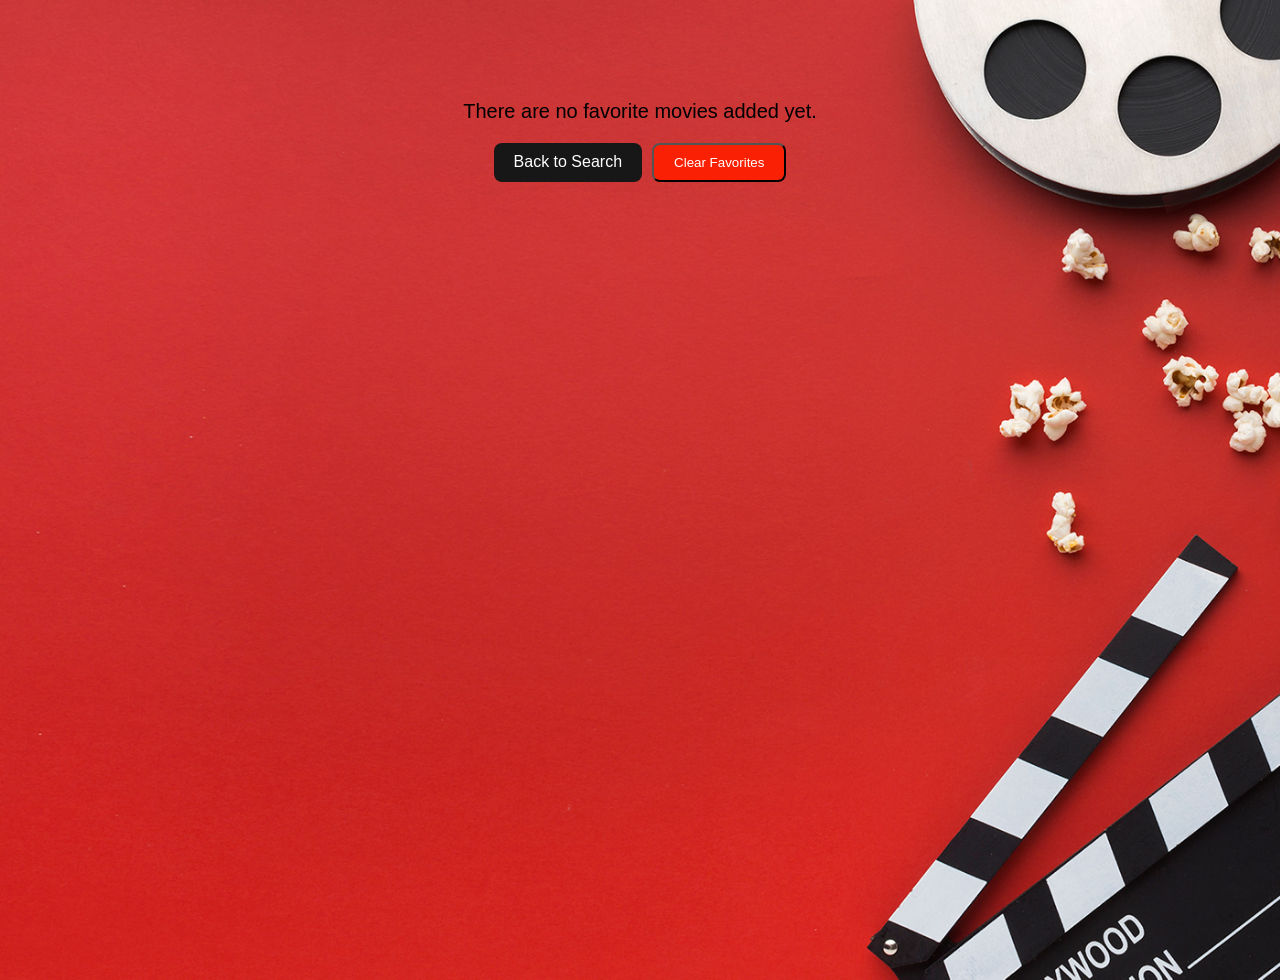
<file: favorites.html>
<!doctype html>
<html lang="en">
  <head>
    <meta charset="UTF-8" />
    <meta name="viewport" content="width=device-width, initial-scale=1.0" />
    <title>Favorites Movies</title>
    <link rel="stylesheet" href="style.css" />
  </head>
  <body>
    <div id="favorites"></div>

    <div id="toast"></div>
    <div class="favorites-movies">
      <script src="favoritesPage.js" defer></script>
      <a href="index.html" class="search-back">Back to Search</a>
      <button id="clearFavorites" class="btn-clearfav">Clear Favorites</button>
    </div>
  </body>
</html>
</file>
<file: style.css>
*::before,
*::after {
    box-sizing: border-box;
}



root {
    /* Header/Footer sizing that adapts */
    --header-h: 64px;
    --footer-h: 36px;

    /* Page width + spacing */
    --page-max: 1200px;
    --pad: 16px;
}

h1 {
    font-family: Arial, Helvetica, sans-serif;
    -webkit-text-stroke: 1px black;
    -webkit-text-fill-color: white;
    text-align: center;
    -webkit-text-stroke: 1px rgb(0, 0, 0);
    -webkit-text-fill-color: rgb(255, 255, 255);
}

header {
    background-color: #000000;
    text-align: center;
    font-size: 50px;
    color: white;
    font-family: Impact, Haettenschweiler, 'Arial Narrow Bold', sans-serif;
    position: fixed;
    top: 0;
    left: 0;
    width: 100%;
    z-index: 1000;
    padding: 5px;

}


body {
    font-family: Arial, sans-serif;
    padding-top: 80px;
    background: #f4f4f4;
    background-image: url("cinemaimg.jpg");
    background-size: cover;
    background-repeat: no-repeat;
    min-height: 100vh;
    margin: 0;
}


#movies {
    display: grid;
    grid-template-columns: repeat(auto-fill, minmax(250px, 1fr));
    gap: 20px;
    padding: var(--pad);
}

.movie {
    background: rgba(255, 255, 255, 0.795);
    justify-items: center;
    padding: 20px;
    border: 2px solid black;
    border-radius: 8px;
    box-shadow: 0 4px 8px rgba(0, 0, 0, 0.2);
    overflow: hidden;


}

.movie img {
    width: 100%;
    max-width: 180px;
    height: auto;
}




.input-container {
    position: relative;
    width: 100%;
    max-width: 400px;
    /* Center the container horizontally */
    margin: 20px auto;
}


.clear-btn {
    position: absolute;
    top: 35%;
    transform: translateY(-32%);
    padding: 5px 10px;
    margin-left: 5px;
    background-color: #fa2003;
    border: none;
    color: white;
    border-radius: 8px;
    cursor: pointer;
    transition: 0.3s;

}

input#movieInput {
    width: 100%;
    height: 40px;
    padding-right: 10px;
    border: 2.5px solid black;
    font-size: 14px;
    letter-spacing: 2px;
    transition: 0.2s linear;
    text-align: center;

}

input#movieInput:focus {
    outline-color: rgb(218, 54, 54);
}


.fa-solid {
    position: absolute;
    right: 10px;
    top: 45%;
    transform: translateY(-50%);
    max-width: 50px;
    cursor: pointer;
}



.movie-head {
    width: 50px;
    height: auto;
}


.movie img {
    width: 100%;
    border-radius: 8px;
    margin-bottom: 10px;
    display: block;
    margin-left: auto;
    margin-right: auto;
}


.fav-btn {
    background-color: #ff4b5c;
    border: none;
    color: white;
    padding: 8px 12px;
    border-radius: 8px;
    cursor: pointer;
    margin-top: 10px;
    transition: 0.3s;
}

.fav-btn:hover {
    background-color: #ff2d47;
}


.fav-view {
    display: inline-block;
    padding: 10px 20px;
    background-color: #181717;
    color: white;
    text-decoration: none;
    border-radius: 8px;
    transition: 0.3s;

}

.search-back {
    display: inline-block;
    padding: 10px 20px;
    background-color: #181717;
    color: white;
    text-decoration: none;
    border-radius: 8px;
    transition: 0.3s;
    gap: 10px;

}

.btn-clearfav {
    display: inline-block;
    padding: 10px 20px;
    background-color: #fa2003;
    color: white;
    text-decoration: none;
    border-radius: 8px;
    transition: 0.3s;


}

.favorites-movies {
    justify-content: center;
    display: flex;
    margin-top: 20px;
    gap: 10px;
}


#toast {
    position: fixed;
    bottom: 25px;
    right: 20px;
    background: #222;
    color: white;
    padding: 14px 22px;
    border-radius: 8px;
    opacity: 0;
    transform: translateY(20px);
    transition: 0.3s;
    font-weight: bold;
    z-index: 999;
}

#toast.show {
    opacity: 1;
    transform: translateY(0);
}


.poster {
    position: relative;
    width: 150px;
    height: 220px;
    border-radius: 10px;
    overflow: hidden;
    cursor: pointer;
    flex: 0 0 auto;
}

.poster img {
    width: 100%;
    height: 100%;
    object-fit: cover;
    display: block;
}

.play-overlay {
    position: absolute;
    inset: 0;
    display: flex;
    align-items: center;
    justify-content: center;
    font-size: 48px;
    color: #fff;
    background: rgba(0, 0, 0, .35);
    opacity: 0;
    transition: opacity .2s ease;
}

.poster:hover .play-overlay {
    opacity: 1;
}

/* modal */
.modal.hidden {
    display: none;
}

.modal {
    position: fixed;
    inset: 0;
    z-index: 9999;
}

.modal-backdrop {
    position: absolute;
    inset: 0;
    background: rgba(0, 0, 0, .65);
}

.modal-content {
    position: relative;
    width: min(900px, 92vw);
    aspect-ratio: 16/9;
    margin: 10vh auto 0;
    background: #000;
    border-radius: 14px;
    overflow: hidden;
}

#trailerFrame {
    width: 100%;
    height: 100%;
    border: 0;
}

.modal-close {
    position: absolute;
    top: 10px;
    right: 10px;
    z-index: 2;
    background: rgba(255, 255, 255, .15);
    color: #fff;
    border: 0;
    padding: 8px 10px;
    border-radius: 10px;
    cursor: pointer;
}



footer {
    position: fixed;
    left: 0;
    bottom: 0;
    width: 100%;
    color: white;
    background-color: black;
    padding: 1px;
    text-align: center;
}


/* ====== Phone ====== */
@media (max-width: 600px) {



    /*Zoom config for mobile*/
    input#movieInput {
        font-size: 16px;
        line-height: 1.2;
    }

    body.no-scroll {
        overflow: hidden;
        height: 100vh;
    }


    html, body {
        touch-action: manipulation
    }



    #movies {
        height: auto;
        overflow: visible;
        padding: 12px;
    }


    header {
        font-size: 25px;
    }


    .input-container {
        max-width: 320px;
        /* slightly smaller on phones */
        padding: 0 16px;
    }

    input#movieInput {
        margin-top: 50px;
        padding-top: 20px;
        width: 100%;
    }

    .fa-solid {
        top: 75%;
    }

    .clear-btn {
        top: 75%;
    }

    .movie {
        display: flex;
        flex-direction: column;
        gap: 10px;
    }

    .movie img {
        width: 100%;
        max-width: 240px;
        /* keeps posters reasonable */
        height: auto;
        align-self: center;
        /* centers poster */
        object-fit: cover;
    }

    .movie h3 {
        margin: 0;
        text-align: center;
    }

    .movie p, .movie button {
        width: 100%;
    }

    .poster {
        width: 100%;
        max-width: 240px;
        height: auto;
        margin: auto;
    }

}

/* ====== Tablet ====== */
@media (min-width: 601px) and (max-width: 1024px) {
    :root {
        --header-h: 64px;
        --footer-h: 36px;
        --pad: 16px;
    }

    #movies {
        grid-template-columns: repeat(auto-fit, minmax(210px, 1fr));
    }
}

/* ====== Large desktop ====== */
@media (min-width: 1200px) {
    #movies {
        gap: 22px;
    }
}
</file>
